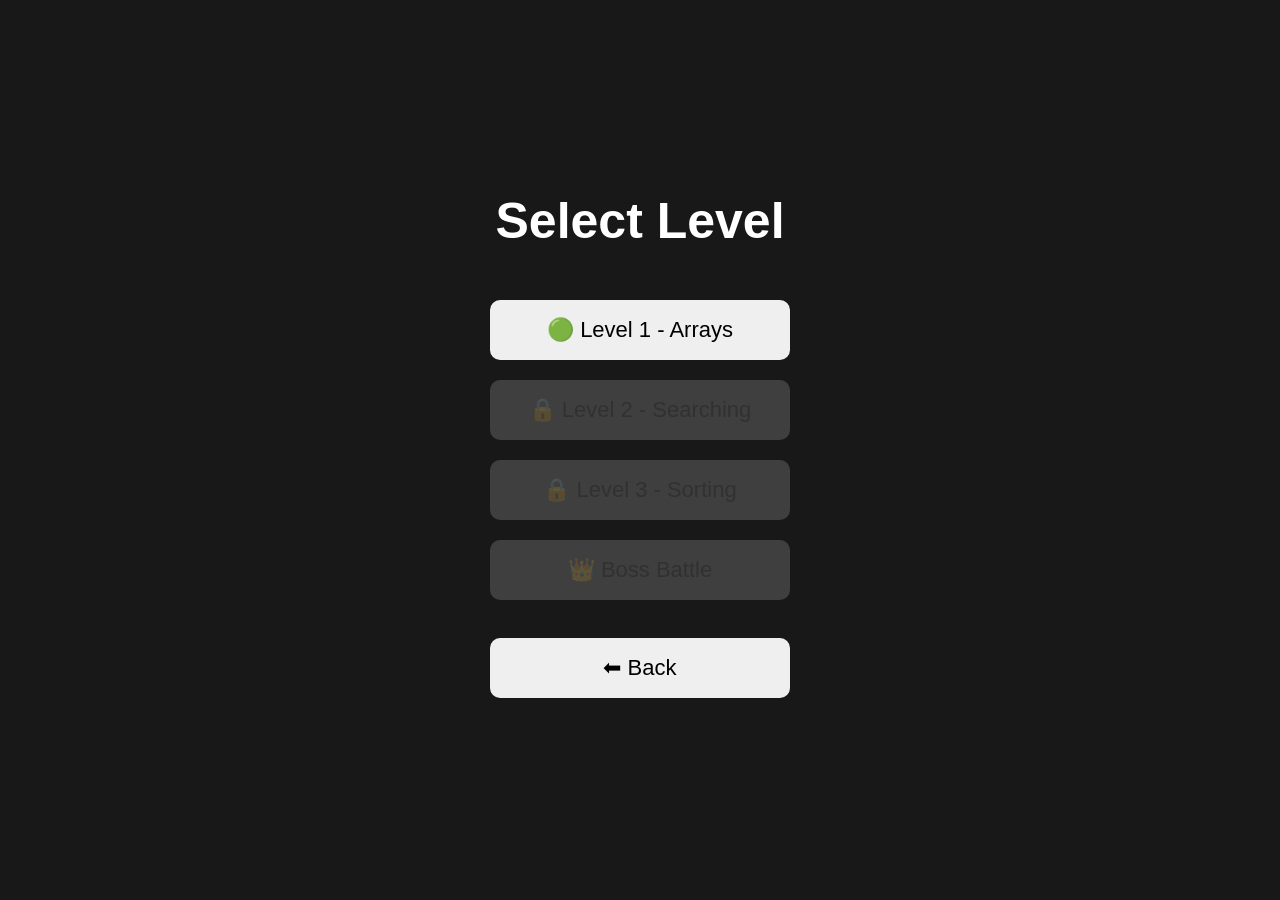
<file: templates/levels.html>
<!DOCTYPE html>
<html lang="en">

<head>

    <meta charset="UTF-8">
    <meta name="viewport" content="width=device-width, initial-scale=1.0">

    <title>DungeonDSA - Level Select</title>

    <style>

        *{
            margin:0;
            padding:0;
            box-sizing:border-box;
        }

        body{
            background:#181818;
            color:white;
            font-family:Arial, Helvetica, sans-serif;

            display:flex;
            justify-content:center;
            align-items:center;

            height:100vh;
        }

        .menu{
            text-align:center;
            width:500px;
        }

        h1{
            font-size:50px;
            margin-bottom:40px;
        }

        button{

            width:300px;
            height:60px;

            margin:10px;

            font-size:22px;

            cursor:pointer;

            border:none;

            border-radius:10px;

            transition:.2s;
        }

        button:hover{

            transform:scale(1.03);

        }

        button:disabled{

            opacity:.6;
            cursor:not-allowed;

        }

    </style>

</head>

<body>

<div class="menu">

<h1>Select Level</h1>

<button id="level1">
🟢 Level 1 - Arrays
</button>

<br>

<button id="level2" disabled>
🔒 Level 2 - Searching
</button>

<br>

<button id="level3" disabled>
🔒 Level 3 - Sorting
</button>

<br>

<button id="boss" disabled>
👑 Boss Battle
</button>

<br><br>

<button onclick="location.href='/'">
⬅ Back
</button>

</div>

<script>
// Progress tracking (inlined)
let unlockedLevel = parseInt(localStorage.getItem("unlockedLevel")) || 1;
</script>

<script>

// =========================
// Unlock Buttons
// =========================

if(unlockedLevel >= 2){

    const btn = document.getElementById("level2");

    btn.disabled = false;

    btn.innerHTML = "🟢 Level 2 - Searching";

}

if(unlockedLevel >= 3){

    const btn = document.getElementById("level3");

    btn.disabled = false;

    btn.innerHTML = "🟢 Level 3 - Sorting";

}

if(unlockedLevel >= 4){

    const btn = document.getElementById("boss");

    btn.disabled = false;

    btn.innerHTML = "👑 Boss Battle";

}

// =========================
// Button Actions
// =========================

document.getElementById("level1").onclick = function(){

    location.href="/game/1";

};

document.getElementById("level2").onclick = function(){

    if(unlockedLevel >= 2){

        location.href="/game/2";

    }

};

document.getElementById("level3").onclick = function(){

    if(unlockedLevel >= 3){

        location.href="/game/3";

    }

};

document.getElementById("boss").onclick = function(){

    if(unlockedLevel >= 4){

        location.href="/game/4";

    }

};

</script>

</body>

</html>
</file>
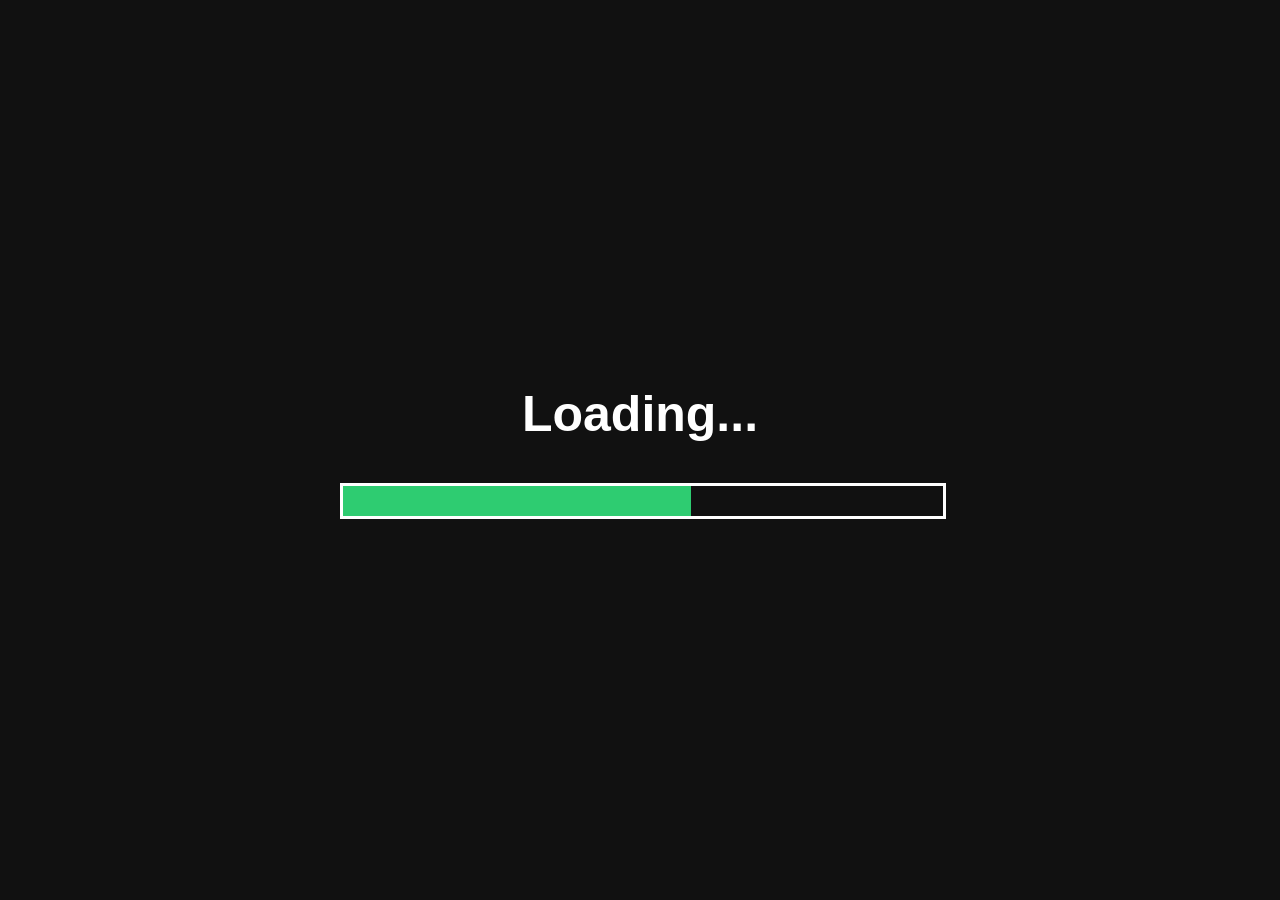
<file: templates/loading.html>
<!DOCTYPE html>
<html>

<head>

<meta charset="UTF-8">

<title>Loading...</title>

<style>

body{

    margin:0;

    background:#111;

    color:white;

    font-family:Arial;

    display:flex;

    justify-content:center;

    align-items:center;

    height:100vh;

}

.box{

    width:600px;

    text-align:center;

}

h1{

    font-size:50px;

}

#tip{

    margin-top:30px;

    font-size:22px;

    color:#f7d354;

}

.progress{

    width:100%;

    height:30px;

    border:3px solid white;

    margin-top:40px;

}

.bar{

    width:0%;

    height:100%;

    background:#2ecc71;

    transition:width .05s linear;

}

</style>

</head>

<body>

<div class="box">

<h1 id="title">

Loading...

</h1>

<div class="progress">

<div
class="bar"
id="bar">

</div>

</div>

<p id="tip">

Loading Dungeon...

</p>

</div>

<script>

const params = new URLSearchParams(window.location.search);

const level = params.get("level");

let title = "Loading...";
let tip = "";
let next = "/levels";

// ==========================
// LEVEL 2
// ==========================

if(level == "2"){

    title = "Loading Level 2";

    tip = "Tip: Binary Search works only on sorted arrays.";

    next = "/game/2";

}

// ==========================
// LEVEL 3
// ==========================

else if(level == "3"){

    title = "Loading Level 3";

    tip = "Tip: Bubble Sort repeatedly swaps adjacent elements.";

    next = "/game/3";

}

// ==========================
// BOSS
// ==========================

else if(level == "boss"){

    title = "Loading Boss Battle";

    tip = "Final Challenge! All DSA topics will be tested.";

    next = "/game/4";

}

document.getElementById("title").innerHTML = title;
document.getElementById("tip").innerHTML = tip;

let progress = 0;

const bar = document.getElementById("bar");

const interval = setInterval(() => {

    progress++;

    bar.style.width = progress + "%";

    if(progress >= 100){

        clearInterval(interval);

        window.location.href = next;

    }

},20);

</script>

</body>

</html>
</file>
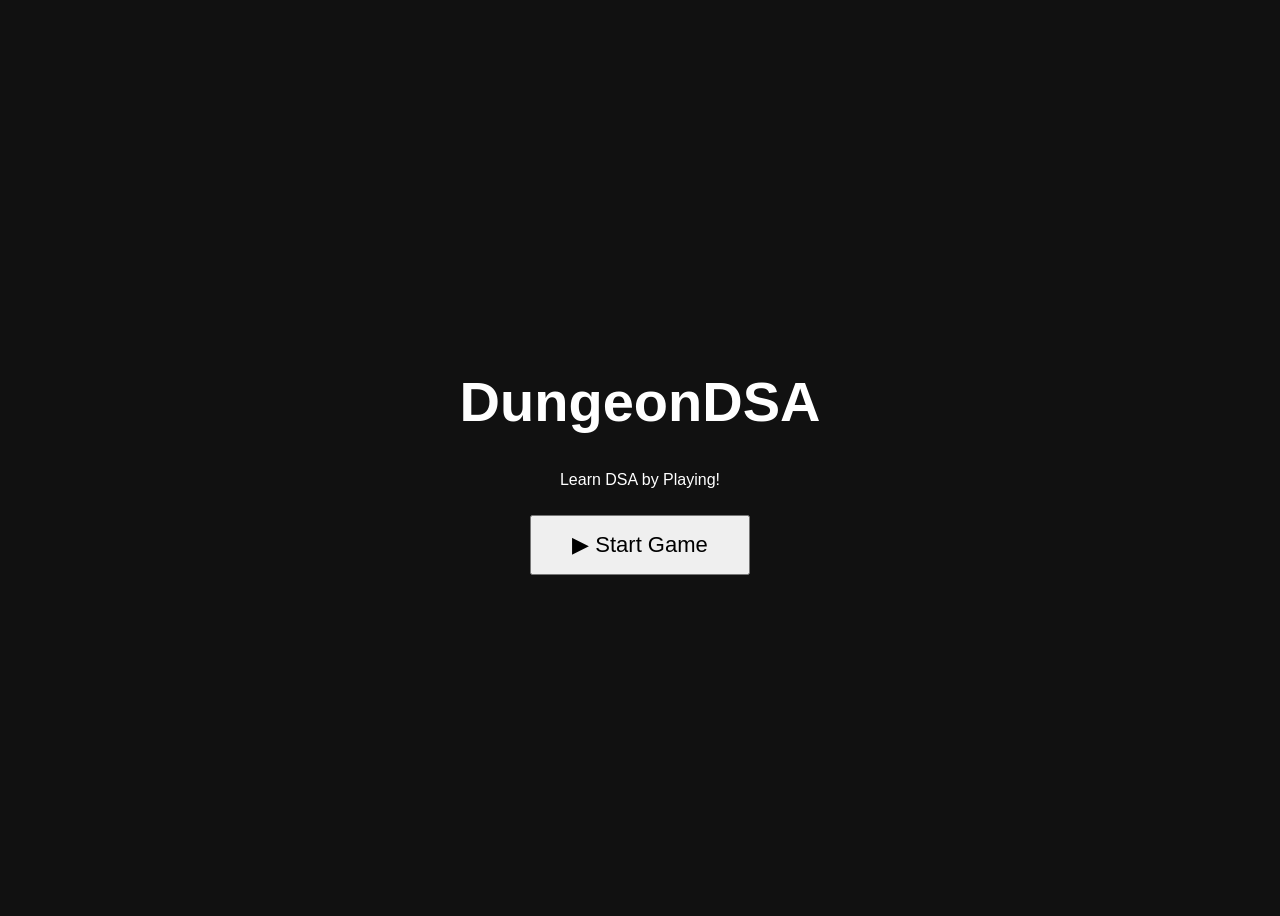
<file: templates/menu.html>
<!DOCTYPE html>
<html>

<head>

    <title>DungeonDSA</title>

    <style>

        body{

            background:#111;
            color:white;
            font-family:Arial;

            display:flex;
            justify-content:center;
            align-items:center;

            height:100vh;

        }

        .menu{

            text-align:center;

        }

        h1{

            font-size:56px;

        }

        button{

            width:220px;
            height:60px;

            font-size:22px;

            margin:10px;

            cursor:pointer;

        }

    </style>

</head>

<body>

<div class="menu">

<h1>DungeonDSA</h1>

<p>Learn DSA by Playing!</p>

<button onclick="location.href='/levels'">

▶ Start Game

</button>

</div>

</body>

</html>
</file>
